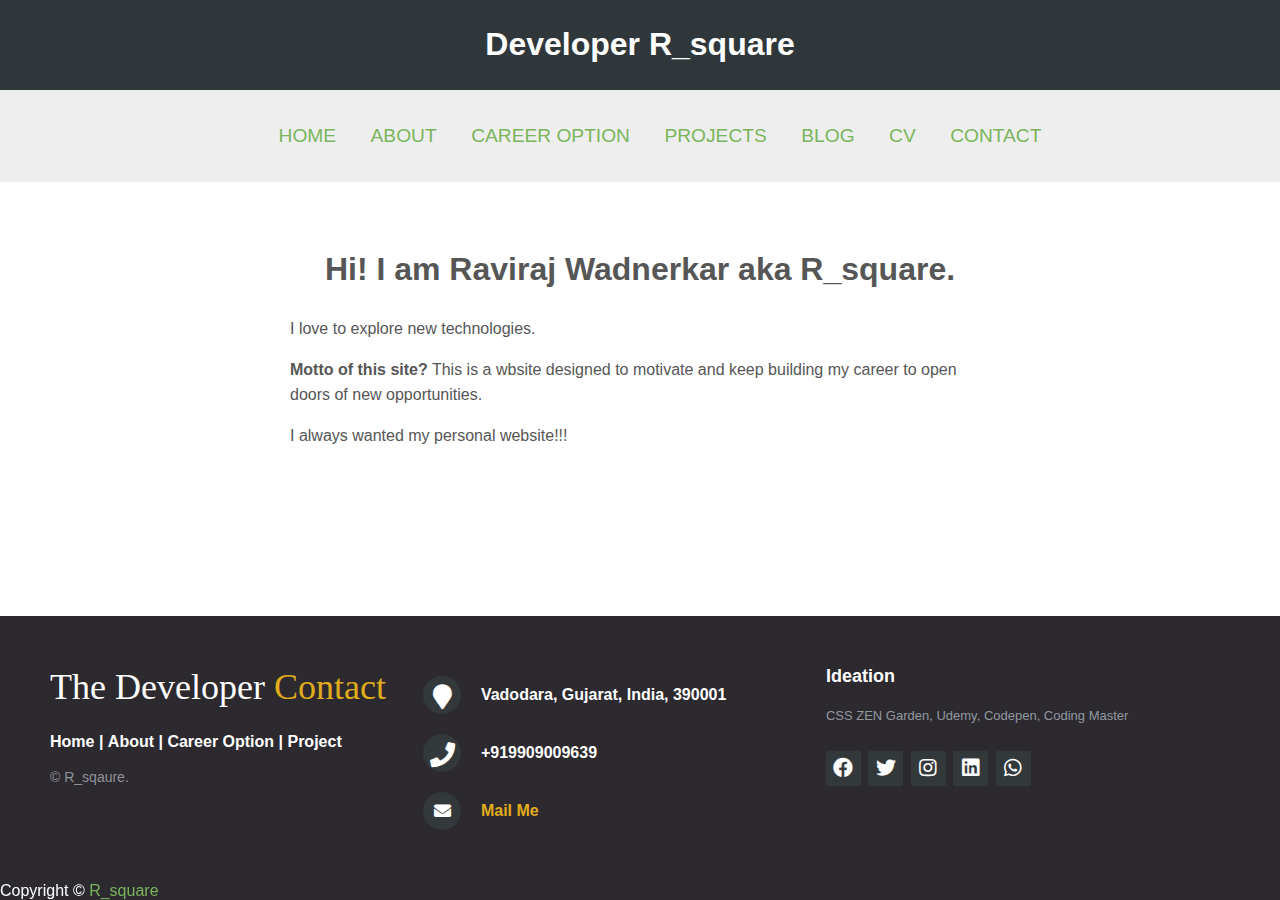
<file: index.html>
<!DOCTYPE html>
<html>
    <head>
        <meta charset="utf-8">
        <meta name="viewport" content="width=device-width, initial-scale=1">
        <meta name="description" content="Personal Website">
        <link rel="stylesheet" type="text/css" href="CSS/style.css">
        <link rel = "stylesheet" href = "https://use.fontawesome.com/releases/v5.6.3/css/all.css"/>
        <meta http-equiv="X-UA-Compatible" content="IE=edge">
        <meta name="keywords" content="footer, address, phone, icons" />
        <title>Raviraj Wadnerkar</title>
    </head>
    <body>
        
        <header>
            <h1>Developer R_square</h1>
        </header>

        <nav id="header-nav" class="navbar navbar-default">
            <div class="container">
                <ul>
                    <li><a href="index.html">Home</a></li>
                    <li><a href="about.html">About</a></li>
                    <li><a href="career.html">Career Option</a></li>
                    <li><a href="projects.html">Projects</a></li>
                    <li><a href="blog.html">Blog</a></li>
                    <li><a href="cv.html">CV</a></li>
                    <li><a href="#contact">Contact</a></li>
                </ul>
            </div>
        </nav>

        <section>
            <h1>
                Hi! I am Raviraj Wadnerkar aka R_square.
            </h1>

            <p id="hoja">
                I love to explore new technologies.
            </p>

            <p><strong>Motto of this site?</strong>
                This is a wbsite designed to motivate and keep building my career to open doors of new opportunities.
            </p>
            <p>
                I always wanted my personal website!!!
            </p>

        </section>

        <div id="sfcgqetl7kmw6gw85xwxq842q5zjtwhqama"></div>
        <script type="text/javascript" src="https://counter5.stat.ovh/private/counter.js?c=gqetl7kmw6gw85xwxq842q5zjtwhqama&down=async" async></script>
        <noscript>
            <a href="https://www.freecounterstat.com" title="website counter">
                <img src="https://counter5.stat.ovh/private/freecounterstat.php?c=gqetl7kmw6gw85xwxq842q5zjtwhqama" border="0" title="website counter" alt="website counter">
            </a>
        </noscript>

        <footer class="footer-distributed">
 
			<div class="footer-left">
        
				<h3>The Developer<span><a name="contact" id="contacts"> Contact</a></span></h3>
 
				<p class="footer-links">
					<a href="#">Home</a>
					|
					<a href="#about">About</a>
					|
					<a href="#career">Career Option</a>
					|
					<a href="#project">Project</a>
				</p>
 
				<p class="footer-company-name">&copy; R_sqaure.</p>
			</div>
 
			<div class="footer-center">
				<div>
					<i class="fa fa-map-marker"></i>
					<p>
                        Vadodara, Gujarat, India, 390001 
                    </p>
				</div>
 
				<div>
					<i class="fa fa-phone"></i>
					<p>+919909009639</p>
				</div>
				<div>
					<i class="fa fa-envelope"></i>
					<p><a href="coder.rsquare@gmail.com">Mail Me</a></p>
				</div>
			</div>
			<div class="footer-right">
				<p class="footer-company-about">
					<span>Ideation</span>
					CSS ZEN Garden, Udemy, Codepen, Coding Master</p>
				<div class="footer-icons">
					<a href="https://www.facebook.com/raviraj.wadnerkar" target="_blank"><i class="fab fa-facebook"></i></a>
					<a href="https://twitter.com/Ravirajwadnerk1" target="_blank"><i class="fab fa-twitter"></i></a>
					<a href="https://www.instagram.com/r_square0311/" target="_blank"><i class="fab fa-instagram"></i></a>
					<a href="https://www.linkedin.com/in/raviraj-wadnerkar-a96059170" target="_blank"><i class="fab fa-linkedin"></i></a>
					<a href="+919909009639" target="_blank"><i class="fab fa-whatsapp"></i></a>
				</div>
			</div>
		</footer>

        <footer id="last">
            Copyright &copy; <a href="https://github.com/Raviraj00" target="_blank">R_square</a>
        </footer>

    </body>
</html>
</file>
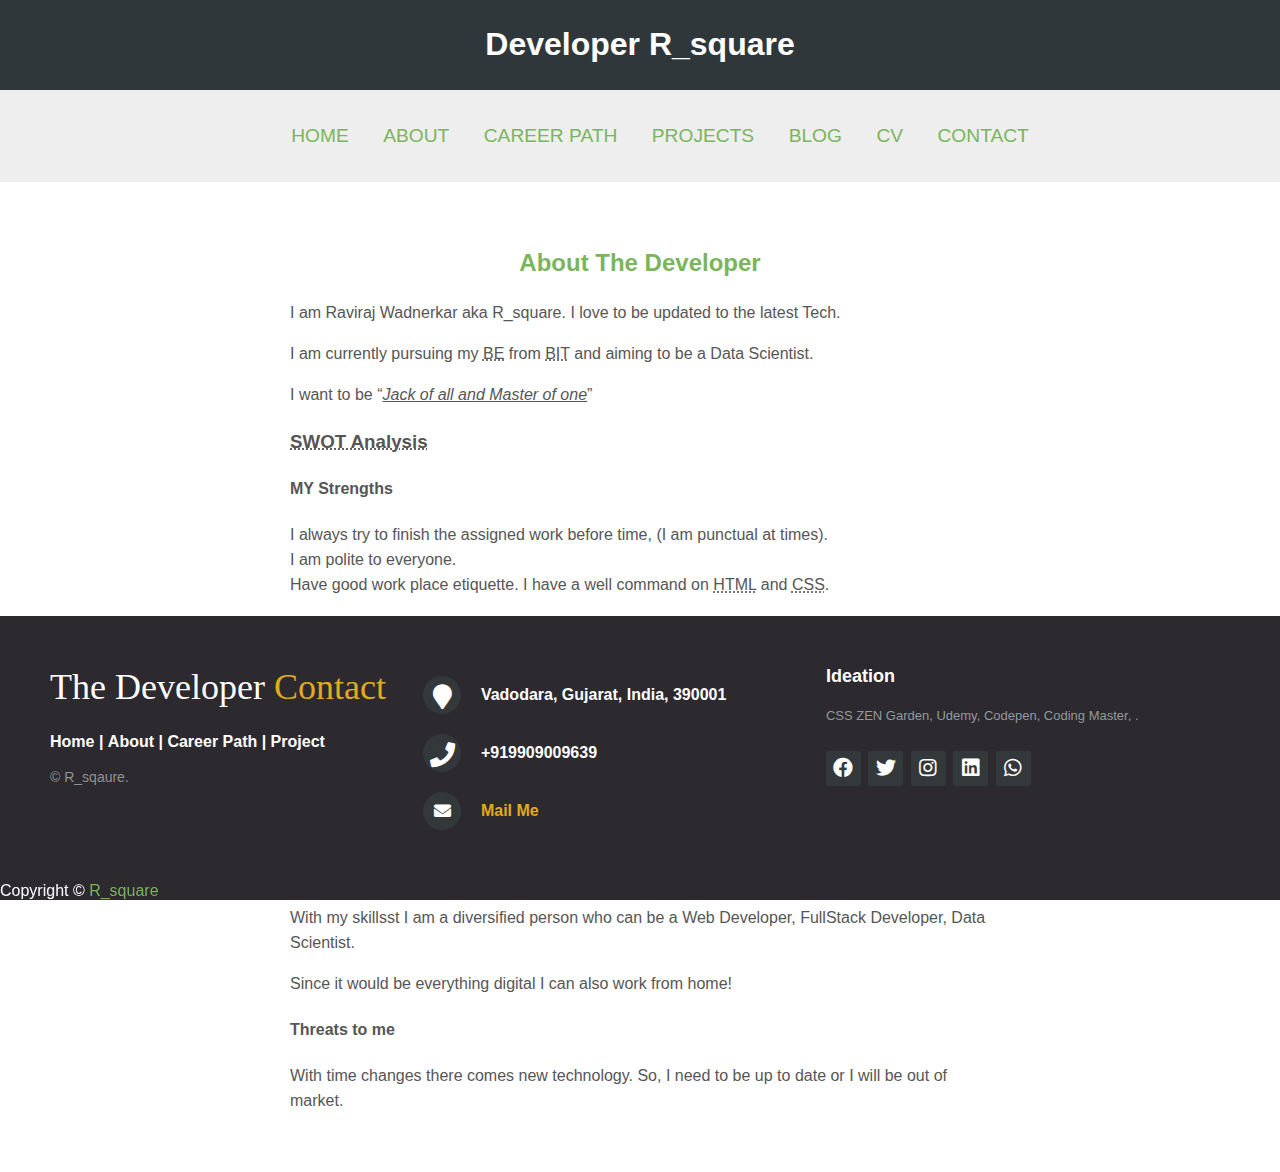
<file: about.html>
<!DOCTYPE html>
<html>
    <head>
        <meta charset="utf-8">
        <meta name="viewport" content="width=device-width, initial-scale=1">
        <meta name="description" content="Personal Website">
        <link rel="stylesheet" type="text/css" href="CSS/style.css">
        <link rel = "stylesheet" href = "https://use.fontawesome.com/releases/v5.6.3/css/all.css"/>
        <meta http-equiv="X-UA-Compatible" content="IE=edge">
        <meta name="keywords" content="footer, address, phone, icons" />
        <title>Raviraj Wadnerkar</title>
    </head>
    <body>
        
        <header>
            <h1>Developer R_square</h1>
        </header>

        <nav id="header-nav" class="navbar navbar-default">
            <div class="container">
                <ul>
                    <li><a href="index.html">Home</a></li>
                    <li><a href="about.html">About</a></li>
                    <li><a href="career.html">Career Path</a></li>
                    <li><a href="projects.html">Projects</a></li>
                    <li><a href="blog.html">Blog</a></li>
                    <li><a href="cv.html">CV</a></li>
                    <li><a href="#contact">Contact</a></li>
                </ul>
            </div>
        </nav>

        <section>
           
            <h2><a name= "about">About The Developer</a></h2>
            <p>
                I am Raviraj Wadnerkar aka R_square. I love to be updated to the latest Tech.
                
                <p>
                    I am currently pursuing my <abbr title="Bachelor's Degree">BE</abbr> from <abbr title="Babaria Instute of Technology">BIT</abbr>
                    and aiming to be a Data Scientist.
                </p>
                <p>
                    I want to be <q><u><em>Jack of all and Master of one</em></u></q>
                </p>

                <h3><abbr title="Strength Weakness Opportunity Threats">SWOT Analysis</abbr></h3>
                
                <h4>MY Strengths</h4>
                <p>
                    I always try to finish the assigned work before time, (I am punctual at times). <br>
                    I am polite to everyone. <br> Have good work place etiquette.
                    I have a well command on <abbr title="HYperText Markup Language">HTML</abbr> and <abbr title="Cascading Style Sheets">CSS</abbr>.
                </p>

                <h4>My Weakness</h4>
                <p>I believe that I am too helpful at times, and in helping others I tend to leave my own work incomplete.</p>
                <p>Lacking in good command over spoken English.</p>
                <p>I have no hobby.</p>

                <h4>Opportunities open for me</h4>
                <p><strong>Internet has the whole world of opportunities!</strong></p>
                <p>With my skillsst I am a diversified person who can be a Web Developer, FullStack Developer, Data Scientist.</p>
                <p>Since it would be everything digital I can also work from home!</p>

                <h4>Threats to me</h4>
                <p>With time changes there comes new technology. So, I need to be up to date or I will be out of market.</p>
               
            </p>

        </section>

        <footer class="footer-distributed">
 
			<div class="footer-left">
        
				<h3>The Developer<span><a name="contact" id="contacts"> Contact</a></span></h3>
 
				<p class="footer-links">
					<a href="#">Home</a>
					|
					<a href="#about">About</a>
					|
					<a href="#career">Career Path</a>
					|
					<a href="#project">Project</a>
				</p>
 
				<p class="footer-company-name">&copy; R_sqaure.</p>
			</div>
 
			<div class="footer-center">
				<div>
					<i class="fa fa-map-marker"></i>
					<p>
                        Vadodara, Gujarat, India, 390001 
                    </p>
				</div>
 
				<div>
					<i class="fa fa-phone"></i>
					<p>+919909009639</p>
				</div>
				<div>
					<i class="fa fa-envelope"></i>
					<p><a href="coder.rsquare@gmail.com">Mail Me</a></p>
				</div>
			</div>
			<div class="footer-right">
				<p class="footer-company-about">
					<span>Ideation</span>
					CSS ZEN Garden, Udemy, Codepen, Coding Master, .</p>
				<div class="footer-icons">
					<a href="https://www.facebook.com/raviraj.wadnerkar" target="_blank"><i class="fab fa-facebook"></i></a>
					<a href="https://twitter.com/Ravirajwadnerk1" target="_blank"><i class="fab fa-twitter"></i></a>
					<a href="https://www.instagram.com/r_square0311/" target="_blank"><i class="fab fa-instagram"></i></a>
					<a href="https://www.linkedin.com/in/raviraj-wadnerkar-a96059170" target="_blank"><i class="fab fa-linkedin"></i></a>
					<a href="+919909009639" target="_blank"><i class="fab fa-whatsapp"></i></a>
				</div>
			</div>
		</footer>

        <footer id="last">
            Copyright &copy; <a href="https://github.com/Raviraj00" target="_blank">R_square</a>
        </footer>

    </body>
</html>
</file>
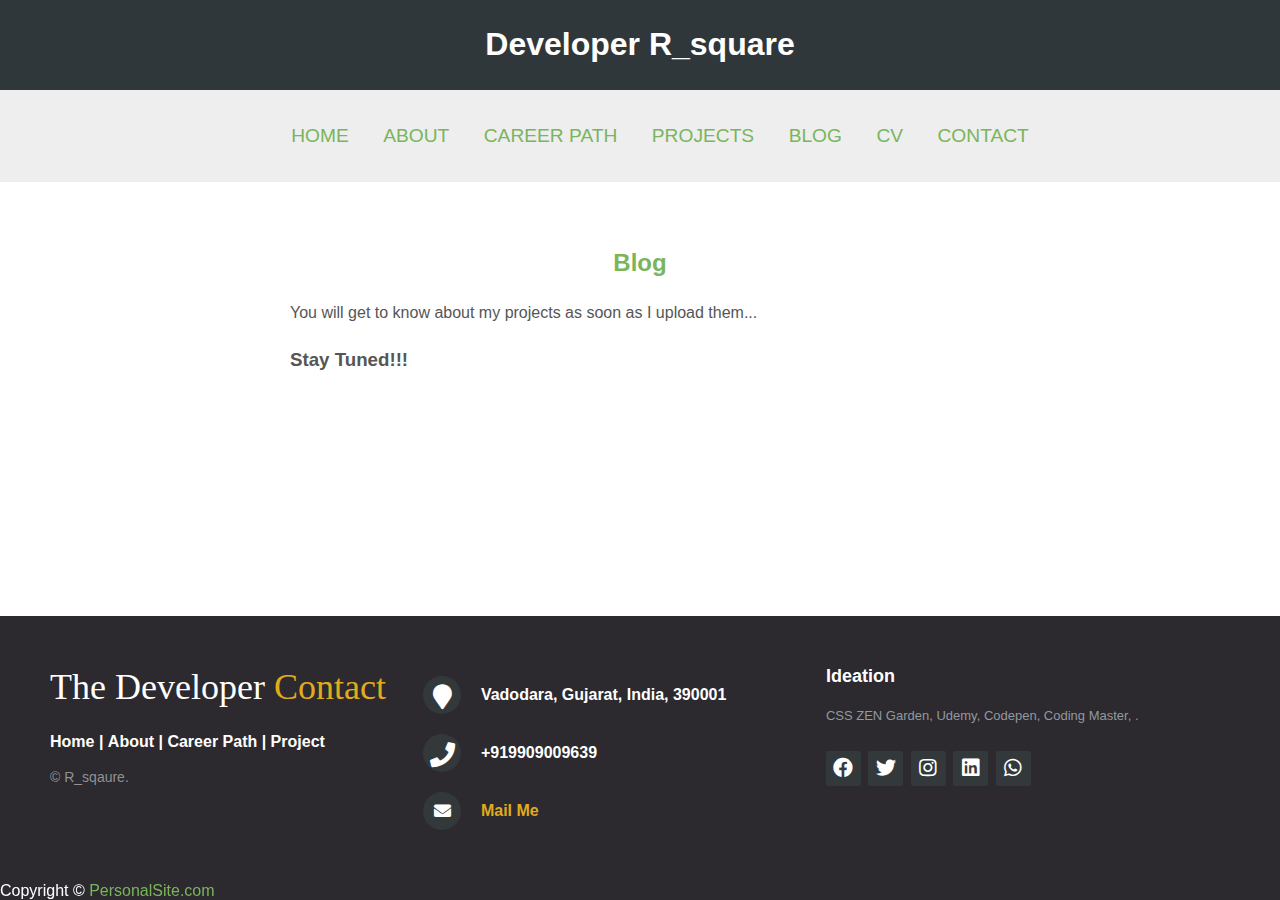
<file: blog.html>
<!DOCTYPE html>
<html>
    <head>
        <meta charset="utf-8">
        <meta name="viewport" content="width=device-width, initial-scale=1">
        <meta name="description" content="Personal Website">
        <link rel="stylesheet" type="text/css" href="CSS/style.css">
        <link rel = "stylesheet" href = "https://use.fontawesome.com/releases/v5.6.3/css/all.css"/>
        <meta http-equiv="X-UA-Compatible" content="IE=edge">
        <meta name="keywords" content="footer, address, phone, icons" />
        <title>Personal Website</title>
    </head>
    <body>
        
        <header>
            <h1>Developer R_square</h1>
        </header>

        <nav id="header-nav" class="navbar navbar-default">
            <div class="container">
                <ul>
                    <li><a href="index.html">Home</a></li>
                    <li><a href="about.html">About</a></li>
                    <li><a href="career.html">Career Path</a></li>
                    <li><a href="projects.html">Projects</a></li>
                    <li><a href="blog.html">Blog</a></li>
                    <li><a href="cv.html">CV</a></li>
                    <li><a href="#contact">Contact</a></li>
                </ul>
            </div>
        </nav>

        <section>
            
            <h2><a name= "blog">Blog</a></h2>
            <p>You will get to know about my projects as soon as I upload them...</p>
            <h3>Stay Tuned!!!</h3>
            
        </section>

        <footer class="footer-distributed">
 
			<div class="footer-left">
        
				<h3>The Developer<span><a name="contact" id="contacts"> Contact</a></span></h3>
 
				<p class="footer-links">
					<a href="#">Home</a>
					|
					<a href="#about">About</a>
					|
					<a href="#career">Career Path</a>
					|
					<a href="#project">Project</a>
				</p>
 
				<p class="footer-company-name">&copy; R_sqaure.</p>
			</div>
 
			<div class="footer-center">
				<div>
					<i class="fa fa-map-marker"></i>
					<p>
                        Vadodara, Gujarat, India, 390001 
                    </p>
				</div>
 
				<div>
					<i class="fa fa-phone"></i>
					<p>+919909009639</p>
				</div>
				<div>
					<i class="fa fa-envelope"></i>
					<p><a href="coder.rsquare@gmail.com">Mail Me</a></p>
				</div>
			</div>
			<div class="footer-right">
				<p class="footer-company-about">
					<span>Ideation</span>
					CSS ZEN Garden, Udemy, Codepen, Coding Master, .</p>
				<div class="footer-icons">
					<a href="https://www.facebook.com/raviraj.wadnerkar"><i class="fab fa-facebook"></i></a>
					<a href="https://twitter.com/Ravirajwadnerk1"><i class="fab fa-twitter"></i></a>
					<a href="https://www.instagram.com/r_square0311/"><i class="fab fa-instagram"></i></a>
					<a href="https://www.linkedin.com/in/raviraj-wadnerkar-a96059170"><i class="fab fa-linkedin"></i></a>
					<a href="+919909009639"><i class="fab fa-whatsapp"></i></a>
				</div>
			</div>
		</footer>

        <footer id="last">
            Copyright &copy; <a href="https://personalsite.com" target="_blank">PersonalSite.com</a>
        </footer>

    </body>
</html>
</file>
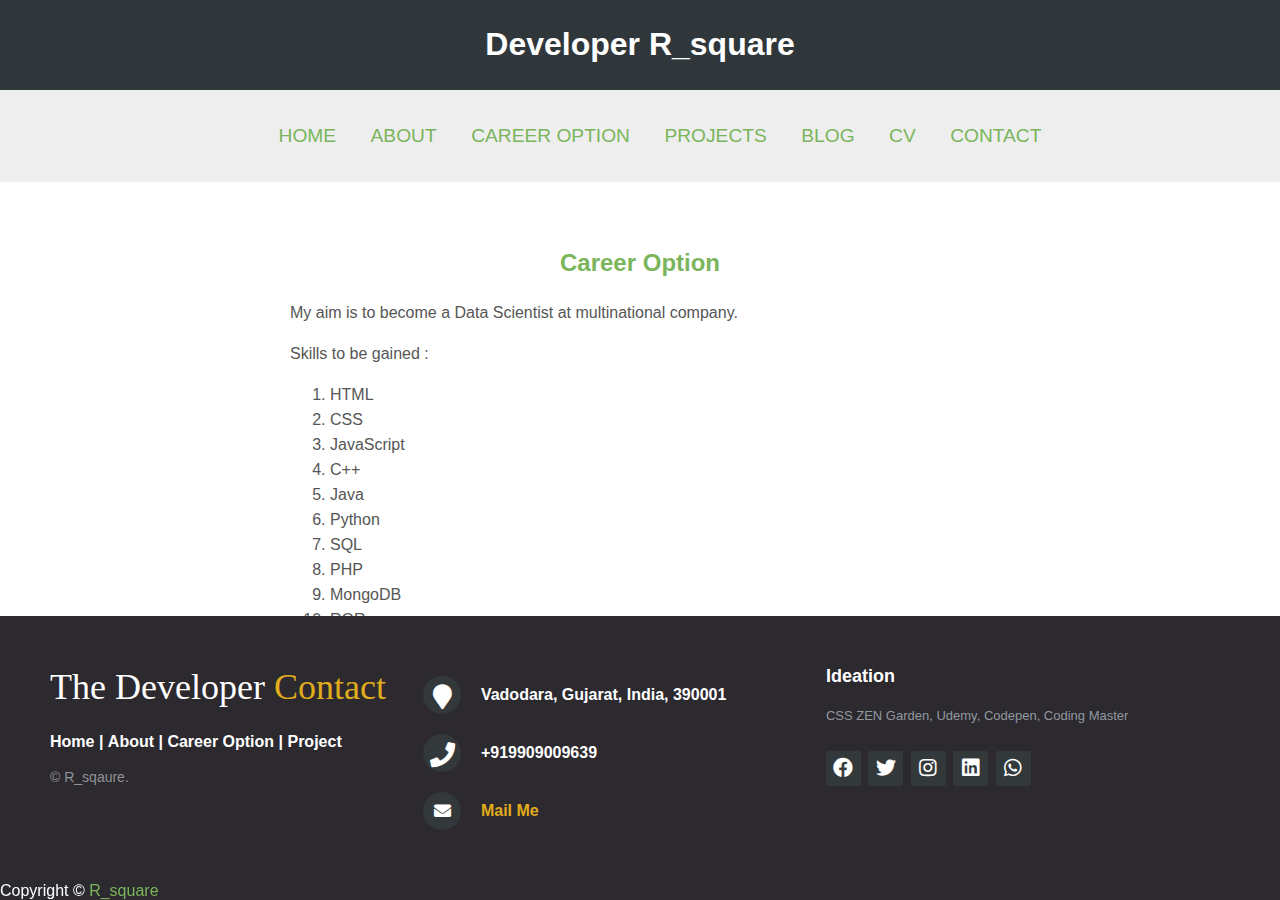
<file: career.html>
<!DOCTYPE html>
<html>
    <head>
        <meta charset="utf-8">
        <meta name="viewport" content="width=device-width, initial-scale=1">
        <meta name="description" content="Personal Website">
        <link rel="stylesheet" type="text/css" href="CSS/style.css">
        <link rel = "stylesheet" href = "https://use.fontawesome.com/releases/v5.6.3/css/all.css"/>
        <meta http-equiv="X-UA-Compatible" content="IE=edge">
        <meta name="keywords" content="footer, address, phone, icons" />
        <title>Raviraj Wadnerkar</title>
    </head>
    <body>
        
        <header>
            <h1>Developer R_square</h1>
        </header>

        <nav id="header-nav" class="navbar navbar-default">
            <div class="container">
                <ul>
                    <li><a href="index.html">Home</a></li>
                    <li><a href="about.html">About</a></li>
                    <li><a href="career.html">Career Option</a></li>
                    <li><a href="projects.html">Projects</a></li>
                    <li><a href="blog.html">Blog</a></li>
                    <li><a href="cv.html">CV</a></li>
                    <li><a href="#contact">Contact</a></li>
                </ul>
            </div>
        </nav>

        <section>

            <h2><a name= "career" >Career Option</a></h2>
            <p>
                My aim is to become a Data Scientist at multinational company. <br>
                <p>Skills to be gained :</p>
                <ol>
                    <li>HTML</li>
                    <li>CSS</li>
                    <li>JavaScript</li>
                    <li>C++</li>
                    <li>Java</li>
                    <li>Python</li>
                    <li>SQL</li>
                    <li>PHP</li>
                    <li>MongoDB</li>
                    <li>ROR</li>
                    <li>Android</li>
                    <li>Machine Learning</li>
                    <li>Tableau</li>
                    <li>Deep Learning</li>
                    <li>Artificial Intelligence</li>
                </ol>
            </p>

        </section>

        <footer class="footer-distributed">
 
			<div class="footer-left">
        
				<h3>The Developer<span><a name="contact" id="contacts"> Contact</a></span></h3>
 
				<p class="footer-links">
					<a href="#">Home</a>
					|
					<a href="#about">About</a>
					|
					<a href="#career">Career Option</a>
					|
					<a href="#project">Project</a>
				</p>
 
				<p class="footer-company-name">&copy; R_sqaure.</p>
			</div>
 
			<div class="footer-center">
				<div>
					<i class="fa fa-map-marker"></i>
					<p>
                        Vadodara, Gujarat, India, 390001 
                    </p>
				</div>
 
				<div>
					<i class="fa fa-phone"></i>
					<p>+919909009639</p>
				</div>
				<div>
					<i class="fa fa-envelope"></i>
					<p><a href="coder.rsquare@gmail.com">Mail Me</a></p>
				</div>
			</div>
			<div class="footer-right">
				<p class="footer-company-about">
					<span>Ideation</span>
					CSS ZEN Garden, Udemy, Codepen, Coding Master</p>
				<div class="footer-icons">
					<a href="https://www.facebook.com/raviraj.wadnerkar" target="_blank"><i class="fab fa-facebook"></i></a>
					<a href="https://twitter.com/Ravirajwadnerk1" target="_blank"><i class="fab fa-twitter"></i></a>
					<a href="https://www.instagram.com/r_square0311/" target="_blank"><i class="fab fa-instagram"></i></a>
					<a href="https://www.linkedin.com/in/raviraj-wadnerkar-a96059170" target="_blank"><i class="fab fa-linkedin"></i></a>
					<a href="+919909009639" target="_blank"><i class="fab fa-whatsapp"></i></a>
				</div>
			</div>
		</footer>

        <footer id="last">
            Copyright &copy; <a href="https://github.com/Raviraj00" target="_blank">R_square</a>
        </footer>

    </body>
</html>
</file>
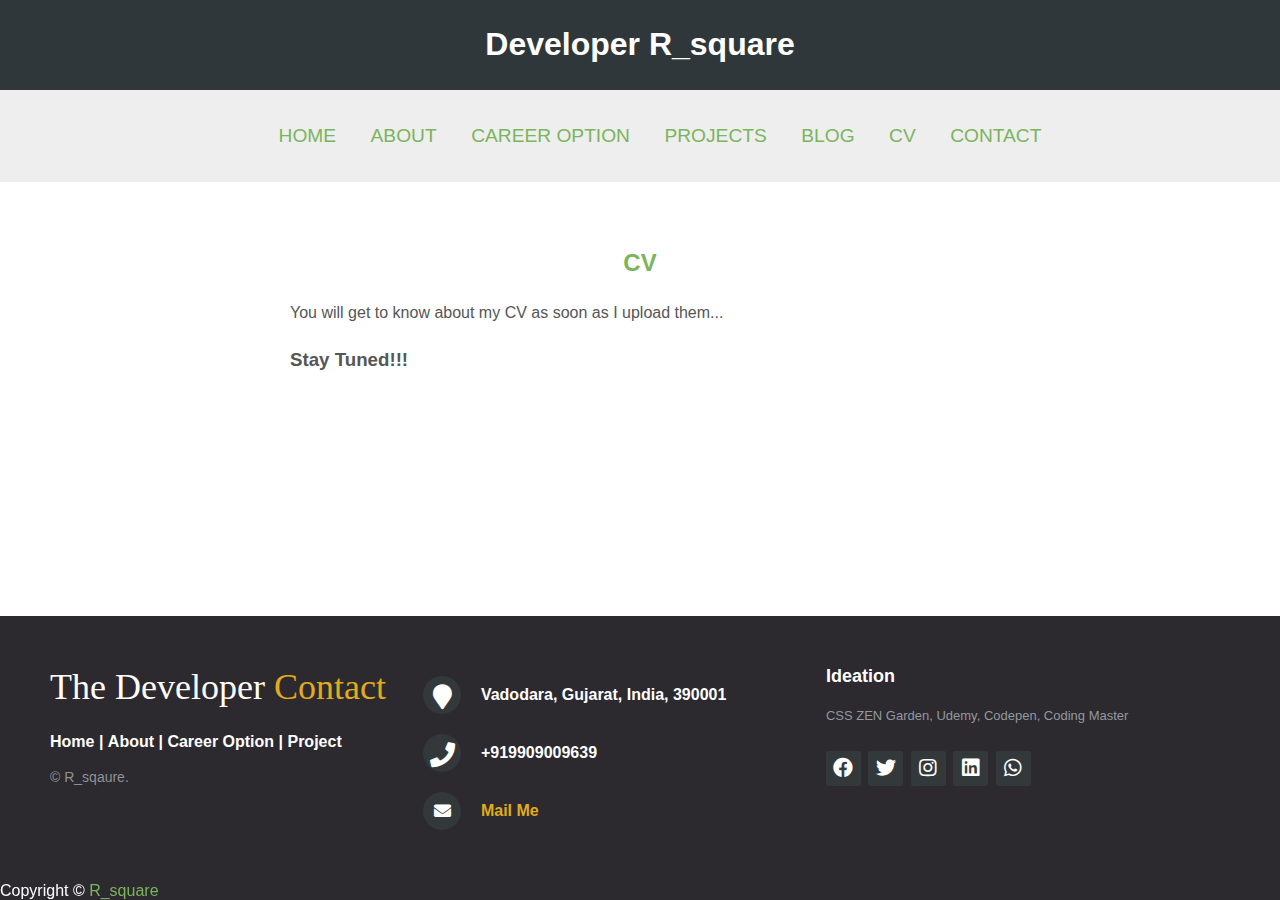
<file: cv.html>
<!DOCTYPE html>
<html>
    <head>
        <meta charset="utf-8">
        <meta name="viewport" content="width=device-width, initial-scale=1">
        <meta name="description" content="Personal Website">
        <link rel="stylesheet" type="text/css" href="CSS/style.css">
        <link rel = "stylesheet" href = "https://use.fontawesome.com/releases/v5.6.3/css/all.css"/>
        <meta http-equiv="X-UA-Compatible" content="IE=edge">
        <meta name="keywords" content="footer, address, phone, icons" />
        <title>Raviraj Wadnerkar</title>
    </head>
    <body>
        
        <header>
            <h1>Developer R_square</h1>
        </header>

        <nav id="header-nav" class="navbar navbar-default">
            <div class="container">
                <ul>
                    <li><a href="index.html">Home</a></li>
                    <li><a href="about.html">About</a></li>
                    <li><a href="career.html">Career Option</a></li>
                    <li><a href="projects.html">Projects</a></li>
                    <li><a href="blog.html">Blog</a></li>
                    <li><a href="cv.html">CV</a></li>
                    <li><a href="#contact">Contact</a></li>
                </ul>
            </div>
        </nav>

        <section>

            <h2><a name= "cvcv">CV</a></h2>
            <p>You will get to know about my CV as soon as I upload them...</p>
            <h3>Stay Tuned!!!</h3>

        </section>

        <footer class="footer-distributed">
 
			<div class="footer-left">
        
				<h3>The Developer<span><a name="contact" id="contacts"> Contact</a></span></h3>
 
				<p class="footer-links">
					<a href="#">Home</a>
					|
					<a href="#about">About</a>
					|
					<a href="#career">Career Option</a>
					|
					<a href="#project">Project</a>
				</p>
 
				<p class="footer-company-name">&copy; R_sqaure.</p>
			</div>
 
			<div class="footer-center">
				<div>
					<i class="fa fa-map-marker"></i>
					<p>
                        Vadodara, Gujarat, India, 390001 
                    </p>
				</div>
 
				<div>
					<i class="fa fa-phone"></i>
					<p>+919909009639</p>
				</div>
				<div>
					<i class="fa fa-envelope"></i>
					<p><a href="coder.rsquare@gmail.com">Mail Me</a></p>
				</div>
			</div>
			<div class="footer-right">
				<p class="footer-company-about">
					<span>Ideation</span>
					CSS ZEN Garden, Udemy, Codepen, Coding Master</p>
				<div class="footer-icons">
					<a href="https://www.facebook.com/raviraj.wadnerkar" target="_blank"><i class="fab fa-facebook"></i></a>
					<a href="https://twitter.com/Ravirajwadnerk1" target="_blank"><i class="fab fa-twitter"></i></a>
					<a href="https://www.instagram.com/r_square0311/" target="_blank"><i class="fab fa-instagram"></i></a>
					<a href="https://www.linkedin.com/in/raviraj-wadnerkar-a96059170" target="_blank"><i class="fab fa-linkedin"></i></a>
					<a href="+919909009639" target="_blank"><i class="fab fa-whatsapp"></i></a>
				</div>
			</div>
		</footer>

        <footer id="last">
            Copyright &copy; <a href="https://github.com/Raviraj00" target="_blank">R_square</a>
        </footer>

    </body>
</html>
</file>
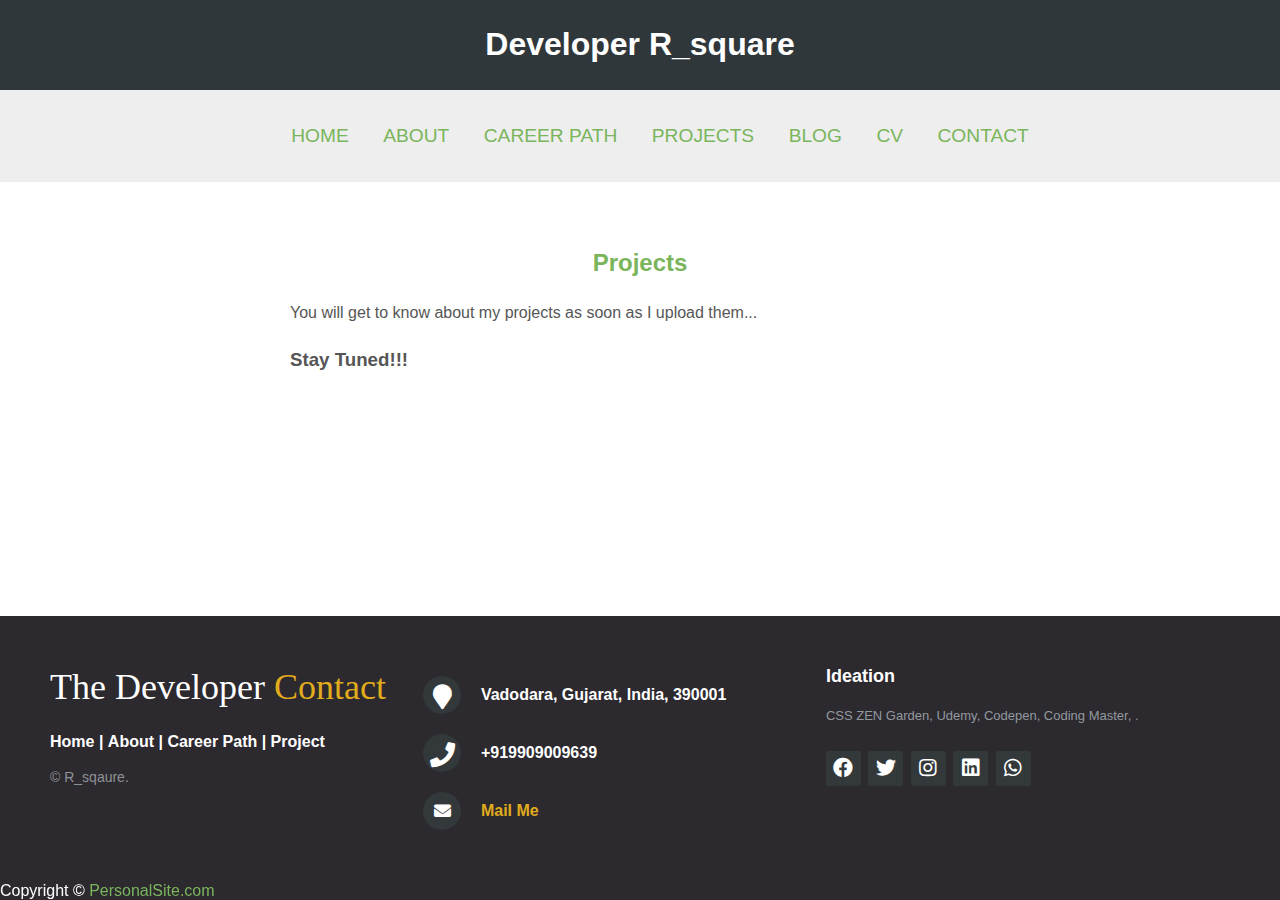
<file: projects.html>
<!DOCTYPE html>
<html>
    <head>
        <meta charset="utf-8">
        <meta name="viewport" content="width=device-width, initial-scale=1">
        <meta name="description" content="Personal Website">
        <link rel="stylesheet" type="text/css" href="CSS/style.css">
        <link rel = "stylesheet" href = "https://use.fontawesome.com/releases/v5.6.3/css/all.css"/>
        <meta http-equiv="X-UA-Compatible" content="IE=edge">
        <meta name="keywords" content="footer, address, phone, icons" />
        <title>Personal Website</title>
    </head>
    <body>
        
        <header>
            <h1>Developer R_square</h1>
        </header>

        <nav id="header-nav" class="navbar navbar-default">
            <div class="container">
                <ul>
                    <li><a href="index.html">Home</a></li>
                    <li><a href="about.html">About</a></li>
                    <li><a href="career.html">Career Path</a></li>
                    <li><a href="projects.html">Projects</a></li>
                    <li><a href="blog.html">Blog</a></li>
                    <li><a href="cv.html">CV</a></li>
                    <li><a href="#contact">Contact</a></li>
                </ul>
            </div>
        </nav>

        <section>
            
            <h2><a name= "projects">Projects</a></h2>
            <p>You will get to know about my projects as soon as I upload them...</p>
            <h3>Stay Tuned!!!</h3>

        </section>

        <footer class="footer-distributed">
 
			<div class="footer-left">
        
				<h3>The Developer<span><a name="contact" id="contacts"> Contact</a></span></h3>
 
				<p class="footer-links">
					<a href="#">Home</a>
					|
					<a href="#about">About</a>
					|
					<a href="#career">Career Path</a>
					|
					<a href="#project">Project</a>
				</p>
 
				<p class="footer-company-name">&copy; R_sqaure.</p>
			</div>
 
			<div class="footer-center">
				<div>
					<i class="fa fa-map-marker"></i>
					<p>
                        Vadodara, Gujarat, India, 390001 
                    </p>
				</div>
 
				<div>
					<i class="fa fa-phone"></i>
					<p>+919909009639</p>
				</div>
				<div>
					<i class="fa fa-envelope"></i>
					<p><a href="coder.rsquare@gmail.com">Mail Me</a></p>
				</div>
			</div>
			<div class="footer-right">
				<p class="footer-company-about">
					<span>Ideation</span>
					CSS ZEN Garden, Udemy, Codepen, Coding Master, .</p>
				<div class="footer-icons">
					<a href="https://www.facebook.com/raviraj.wadnerkar"><i class="fab fa-facebook"></i></a>
					<a href="https://twitter.com/Ravirajwadnerk1"><i class="fab fa-twitter"></i></a>
					<a href="https://www.instagram.com/r_square0311/"><i class="fab fa-instagram"></i></a>
					<a href="https://www.linkedin.com/in/raviraj-wadnerkar-a96059170"><i class="fab fa-linkedin"></i></a>
					<a href="+919909009639"><i class="fab fa-whatsapp"></i></a>
				</div>
			</div>
		</footer>

        <footer id="last">
            Copyright &copy; <a href="https://personalsite.com" target="_blank">PersonalSite.com</a>
        </footer>

    </body>
</html>
</file>
<file: CSS/style.css>
body{
    font-family: Arial, Helvetica, sans-serif;
    color: #565656;
    margin: 0;
}

a{
    color: #7ab55c;
    text-decoration: none;
}

#contacts{
    color: #e0ac1c;
}

header{
    background-color: #30373b;
    color: white;
    text-align: center;
    padding: 5px;
}

nav{
    line-height: 30px;
    background-color: #eeeeee;
    padding: 5px;
}

nav ul{
    list-style: none;
    margin: o auto;
    text-align: center;
}

nav ul li{
    display: inline-block;
    padding: 10px 15px;
    font-size: 1.2em;
    text-transform: uppercase;
}

section{
    padding: 10px;
}

section h1,h2{
    text-align: center;
}

section {
    max-width: 700px;
    margin: 2em auto;
    line-height: 1.56;
}

/*footer{
    background-color: #38373b;
    color: white;
    clear: both;
    text-align: center;
    padding: 55px;
    
}*/


footer{
	position: fixed;
	bottom: 0;
}

@media (max-height:800px){
	footer { position: static; }
	header { padding-top:40px; }
}


.footer-distributed{
	background-color: #2c292f;
	box-sizing: border-box;
	width: 100%;
	text-align: left;
	font: bold 16px sans-serif;
	padding: 50px 50px 60px 50px;
	margin-top: 80px;
}

.footer-distributed .footer-left,
.footer-distributed .footer-center,
.footer-distributed .footer-right{
	display: inline-block;
	vertical-align: top;
}

/* Footer left */

.footer-distributed .footer-left{
	width: 30%;
}

.footer-distributed h3{
	color:  #ffffff;
	font: normal 36px 'Cookie', cursive;
	margin: 0;
}

/* The company logo */

.footer-distributed .footer-left img{
	width: 30%;
}

.footer-distributed h3 span{
	color:  #e0ac1c;
}

/* Footer links */

.footer-distributed .footer-links{
	color:  #ffffff;
	margin: 20px 0 12px;
}

.footer-distributed .footer-links a{
	display:inline-block;
	line-height: 1.8;
	text-decoration: none;
	color:  inherit;
}

.footer-distributed .footer-company-name{
	color:  #8f9296;
	font-size: 14px;
	font-weight: normal;
	margin: 0;
}

/* Footer Center */

.footer-distributed .footer-center{
	width: 35%;
}


.footer-distributed .footer-center i{
	background-color:  #33383b;
	color: #ffffff;
	font-size: 25px;
	width: 38px;
	height: 38px;
	border-radius: 50%;
	text-align: center;
	line-height: 42px;
	margin: 10px 15px;
	vertical-align: middle;
}

.footer-distributed .footer-center i.fa-envelope{
	font-size: 17px;
	line-height: 38px;
}

.footer-distributed .footer-center p{
	display: inline-block;
	color: #ffffff;
	vertical-align: middle;
	margin:0;
}

.footer-distributed .footer-center p span{
	display:block;
	font-weight: normal;
	font-size:14px;
	line-height:2;
}

.footer-distributed .footer-center p a{
	color:  #e0ac1c;
	text-decoration: none;;
}


/* Footer Right */

.footer-distributed .footer-right{
	width: 30%;
}

.footer-distributed .footer-company-about{
	line-height: 20px;
	color:  #92999f;
	font-size: 13px;
	font-weight: normal;
	margin: 0;
}

.footer-distributed .footer-company-about span{
	display: block;
	color:  #ffffff;
	font-size: 18px;
	font-weight: bold;
	margin-bottom: 20px;
}

.footer-distributed .footer-icons{
	margin-top: 25px;
}

.footer-distributed .footer-icons a{
	display: inline-block;
	width: 35px;
	height: 35px;
	cursor: pointer;
	background-color:  #33383b;
	border-radius: 2px;

	font-size: 20px;
	color: #ffffff;
	text-align: center;
	line-height: 35px;

	margin-right: 3px;
	margin-bottom: 5px;
}

/* Here is the code for Responsive Footer */
/* You can remove below code if you don't want Footer to be responsive */


@media (max-width: 880px) {

	.footer-distributed .footer-left,
	.footer-distributed .footer-center,
	.footer-distributed .footer-right{
		display: block;
		width: 100%;
		margin-bottom: 40px;
		text-align: center;
	}

	.footer-distributed .footer-center i{
		margin-left: 0;
	}

}
#last{
    color: white;
}
</file>
